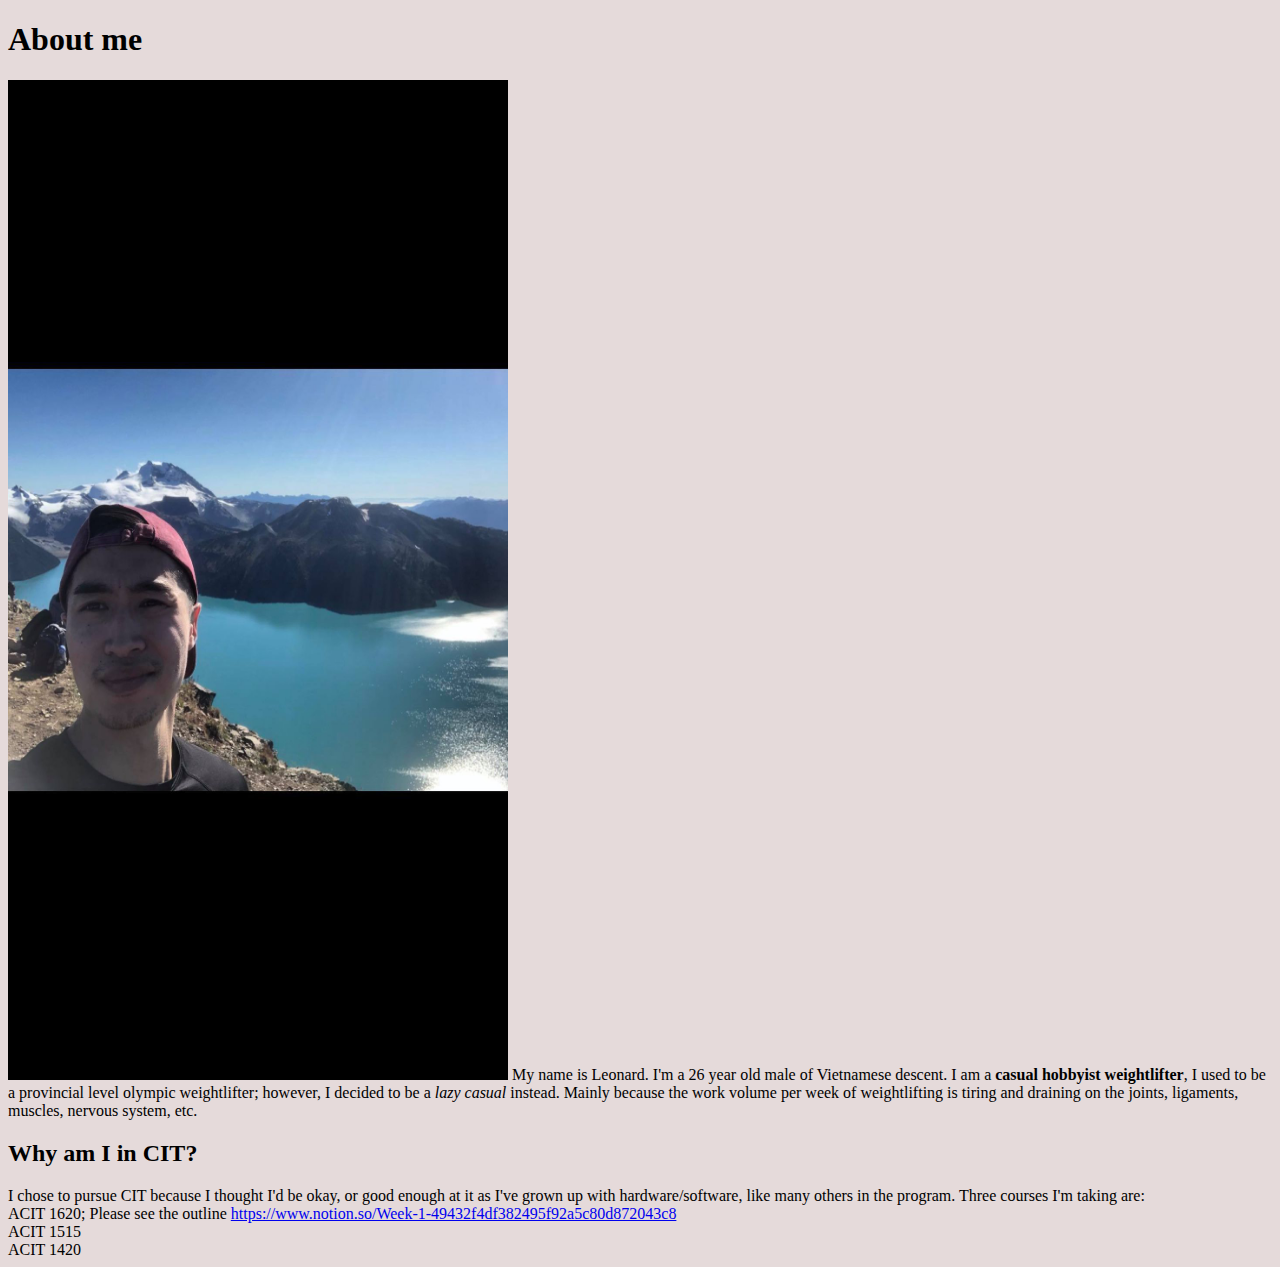
<file: index.html>
<!DOCTYPE html>
<html>
    <head>
        <link rel="stylesheet" href="css/styles.css">
       <meta> 
       <meta name="description" content="personal website">
       <title>Week 3 Lab</title>
    </head>
    <body>
<h1>About me</h1>
<img src="images/me.jpg" width="500" height="1000">	

My name is Leonard. I'm a 26 year old male of Vietnamese descent. 
I am a <strong>casual hobbyist weightlifter</strong>, I used to be a provincial level olympic weightlifter; however, I decided to be a <em>lazy casual</em> instead.
Mainly because the work volume per week of weightlifting is tiring and draining on the joints, ligaments, muscles, nervous system, etc.

<h2>Why am I in CIT?</h2>
I chose to pursue CIT because I thought I'd be okay, or good enough at it as I've grown up with hardware/software, like many others in the program.
Three courses I'm taking are:
<li>ACIT 1620; Please see the outline <a href="here">https://www.notion.so/Week-1-49432f4df382495f92a5c80d872043c8</a></li>
<li>ACIT 1515</li>
<li>ACIT 1420</li>
    </body>
</html>
</file>
<file: css/styles.css>
body {
    background-color: #E5DADA;
  }
  h {
    color: rgb(189, 88, 88);
  }

  p1 {
    color: rgb(21, 91, 172);
  }

  p2 {
    color: rgb(55, 123, 187);
  }


.topnav {
  background-color: #002642;
  overflow: hidden;
}


.topnav a {
  float: left;
  color: #e59500;
  text-align: center;
  padding: 20px 22px;
  font-size: 28px;
  font-family: 'Anton', sans-serif;
}
</file>
